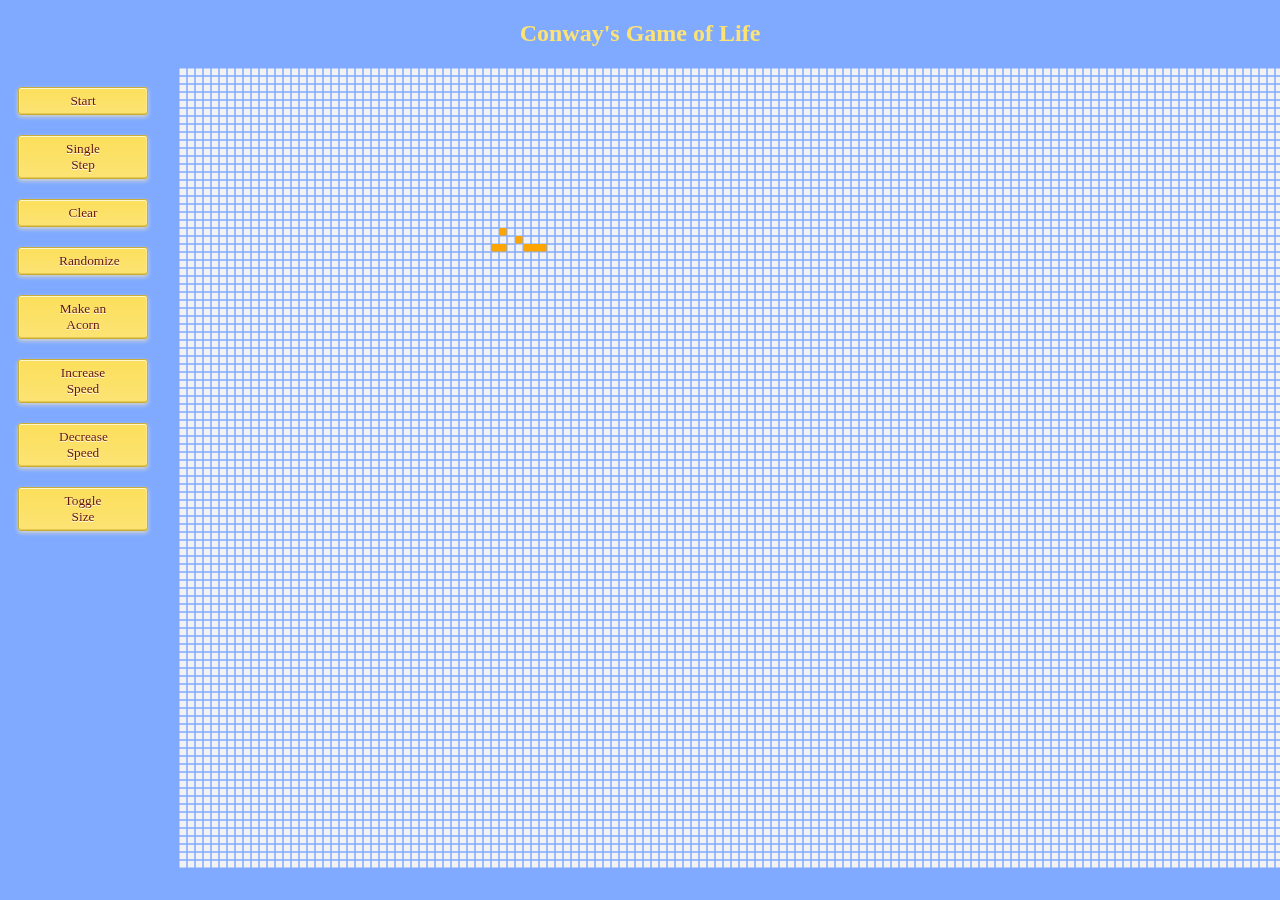
<file: conways.html>
<!DOCTYPE html>
<html>
  <head>
    <link type="text/css" rel="stylesheet" href="conways-stylesheet.css"/>
    <title>Conway's Game of Life</title>
  </head>
  <body>
    <header id="header">
      <h2>Conway's Game of Life</h2>
    </header>
    <main id="main">
      <div id="gameHolder">
        <canvas id="game" width="1120" height="800"></canvas>
      </div>
      <div id="buttonHolder" class="noTextSelect">
        <button class="btn" id="PauseButton" onclick="togglePauseButton(); return false;">Start</button>
        <button class="btn" onclick="tickGameButton(); return false;">Single Step</button>
        <button class="btn" onclick="clearBoard(); return false;">Clear</button>
        <button class="btn" onclick="randomizeBoard(); return false;">Randomize</button>
        <button class="btn" onclick="makeAcorn(); return false;">Make an Acorn</button>
        <button class="btn" onclick="tickSpeedUp(); return false;">Increase Speed</button>
        <button class="btn" onclick="tickSpeedDown(); return false;">Decrease Speed</button>
        <button class="btn" onclick="changeSize(); return false;">Toggle Size</button>
      </div>
    </main>

    <script src="conways-script.js"></script>
  </body>
</html>
</file>
<file: conways-stylesheet.css>
body {
  background-color:#80aaff;
  cursor:default;
}

#header h2 {
  text-align: center;
  font-family: Verdana;
  color: #FCE374;
}

canvas {
  background-color:#f2f2f2;
  border: 1px solid #80aaff;
}

#main {
  margin:auto;
  width: 1290px;
}

#gameHolder {
  width:1120px;
  height:800px;
  float:right;
}

#buttonHolder button {
  width:130px;
  margin-left:10px;
  margin-top:20px;
  color: #661400;
}

#buttonHolder {
  float:left;
  width:150px;
  height:800px;
}

#buttonHolder p {
  margin:20px;
}

.noTextSelect {
  -webkit-touch-callout: none;
  -webkit-user-select: none;
  -khtml-user-select: none;
  -moz-user-select: none;
  -ms-user-select: none;
  user-select: none;
}

.btn{
 display: inline-block;
 border:1px solid #C9AE34;
 color: #000000;
 border-radius: 3px 3px 3px 3px;
 -webkit-border-radius: 3px 3px 3px 3px;
 -moz-border-radius: 3px 3px 3px 3px;
 font-family: Verdana;
 width: auto;
 height: auto;
 padding: 5px 40px;
 box-shadow: inset 0 1px 0 0 #FFF6CE,inset 0 -1px 0 0 #E3C852,inset 0 0 0 1px #FCE88D,0 2px 4px 0 #D4D4D4;
 -moz-box-shadow: inset 0 1px 0 0 #FFF6CE,inset 0 -1px 0 0 #E3C852,inset 0 0 0 1px #FCE88D,0 2px 4px 0 #D4D4D4;
 -webkit-box-shadow: inset 0 1px 0 0 #FFF6CE,inset 0 -1px 0 0 #E3C852,inset 0 0 0 1px #FCE88D,0 2px 4px 0 #D4D4D4;
 text-shadow: 0 1px 0 #FFFFFF;
 background-image: linear-gradient(to top, #FCE374, #FCDF5B);
 background-color: #FCE374;
}
.btn:hover, .btn:active{
 border:1px solid #967D09;
 box-shadow: inset 0 1px 0 0 #FFF6CE,inset 0 -1px 0 0 #E3C852,inset 0 0 0 1px #FCE88D;
 -moz-box-shadow: inset 0 1px 0 0 #FFF6CE,inset 0 -1px 0 0 #E3C852,inset 0 0 0 1px #FCE88D;
 -webkit-box-shadow: inset 0 1px 0 0 #FFF6CE,inset 0 -1px 0 0 #E3C852,inset 0 0 0 1px #FCE88D;
}
</file>
